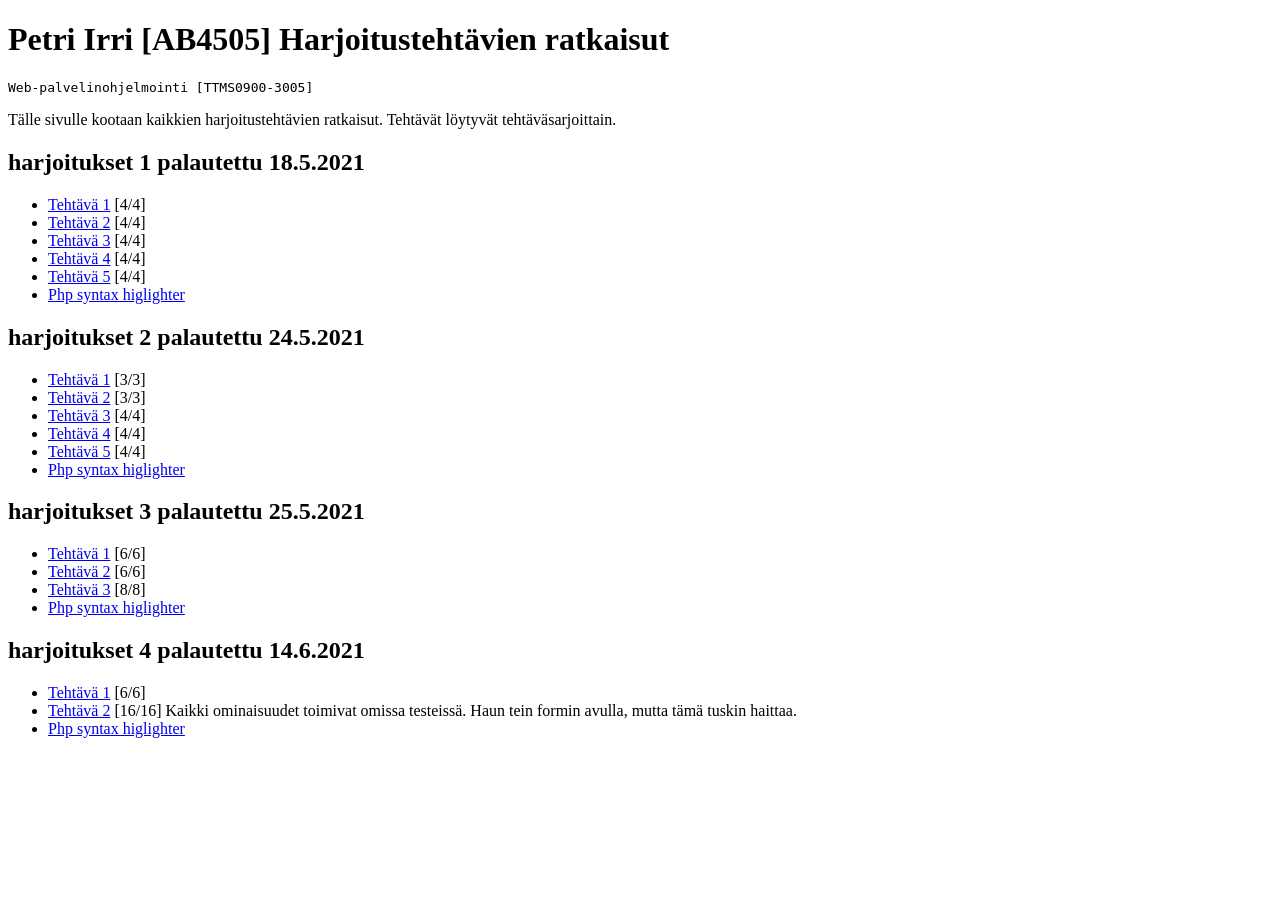
<file: index.html>
<!DOCTYPE html>
<html>

<head>
    <title>Petri Irri [AB4505] Harjoitustehtävien ratkaisut</title>
</head>

<body>
    <h1>Petri Irri [AB4505] Harjoitustehtävien ratkaisut</h1>
    <pre>
Web-palvelinohjelmointi [TTMS0900-3005]
</pre>

    <p>Tälle sivulle kootaan kaikkien harjoitustehtävien ratkaisut. Tehtävät löytyvät
        tehtäväsarjoittain.
    </p>

    <h2>harjoitukset 1 palautettu 18.5.2021</h2>
    <ul>
        <li><a href="./harjoitukset1/t1.html">Tehtävä 1</a> [4/4]</li>
        <li><a href="./harjoitukset1/t2.php">Tehtävä 2</a> [4/4]</li>
        <li><a href="./harjoitukset1/t3.php">Tehtävä 3</a> [4/4] </li>
        <li><a href="./harjoitukset1/t4.php">Tehtävä 4</a> [4/4]</li>
        <li><a href="./harjoitukset1/t5.php">Tehtävä 5</a> [4/4]</li>
        <li><a href="./harjoitukset1/php-syntax-highlighter.php">Php syntax higlighter</a></li>
    </ul>
    <h2>harjoitukset 2 palautettu 24.5.2021</h2>
    <ul>
        <li><a href="./harjoitukset2/t1.php">Tehtävä 1</a> [3/3]</li>
        <li><a href="./harjoitukset2/t2.php">Tehtävä 2</a> [3/3]</li>
        <li><a href="./harjoitukset2/t3.php">Tehtävä 3</a> [4/4] </li>
        <li><a href="./harjoitukset2/t4.php">Tehtävä 4</a> [4/4]</li>
        <li><a href="./harjoitukset2/t5.php">Tehtävä 5</a> [4/4]</li>
        <li><a href="./harjoitukset2/php-syntax-highlighter.php">Php syntax higlighter</a></li>
    </ul>
    <h2>harjoitukset 3 palautettu 25.5.2021</h2>
    <ul>
        <li><a href="./harjoitukset3/t1.php">Tehtävä 1</a> [6/6]</li>
        <li><a href="./harjoitukset3/t2.php">Tehtävä 2</a> [6/6]</li>
        <li><a href="./harjoitukset3/t3_login.php">Tehtävä 3</a> [8/8]</li>
        <li><a href="./harjoitukset3/php-syntax-highlighter.php">Php syntax higlighter</a></li>
    </ul>
    <h2>harjoitukset 4 palautettu 14.6.2021</h2>
    <ul>
        <li><a href="./harjoitukset4/t1.php">Tehtävä 1</a> [6/6]</li>
        <li><a href="./harjoitukset4/cbook-list.php">Tehtävä 2</a> [16/16] Kaikki ominaisuudet toimivat omissa testeissä.
        Haun tein formin avulla, mutta tämä tuskin haittaa.</li>
        <li><a href="./harjoitukset4/php-syntax-highlighter.php">Php syntax higlighter</a></li>
    </ul>
</body>

</html>
</file>
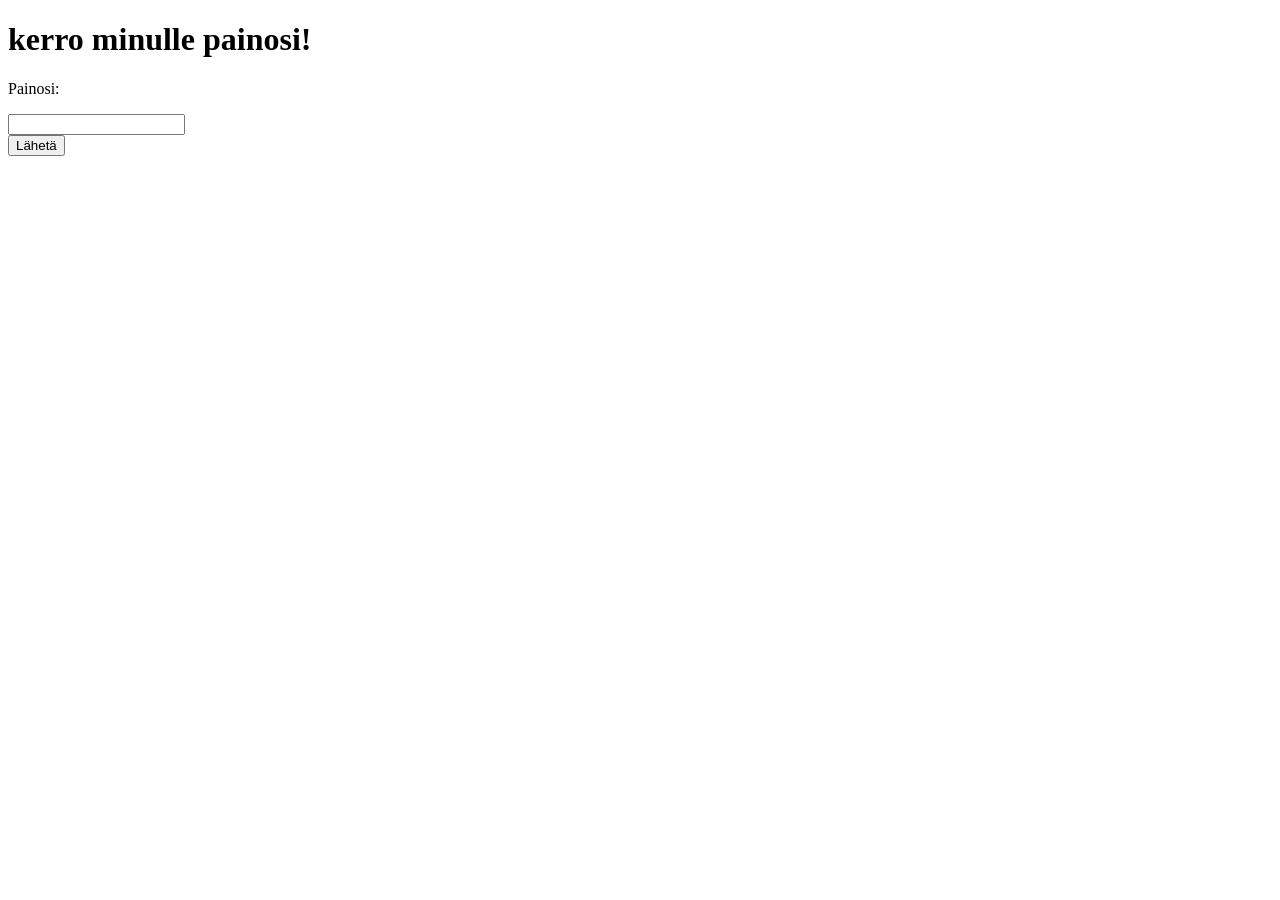
<file: harjoitukset1/t1.html>
<!DOCTYPE html>
<html>
    <head>
        <title>T1</title>
    </head>
    <body>

        <h1>kerro minulle painosi!</h1>
        <form method="post"action="./t1.php">
        <p>Painosi:</p>
        <input type="number" name="weight"><br>
        <input type="submit" value="Lähetä">
        </form>

    </body>
</html>
</file>
